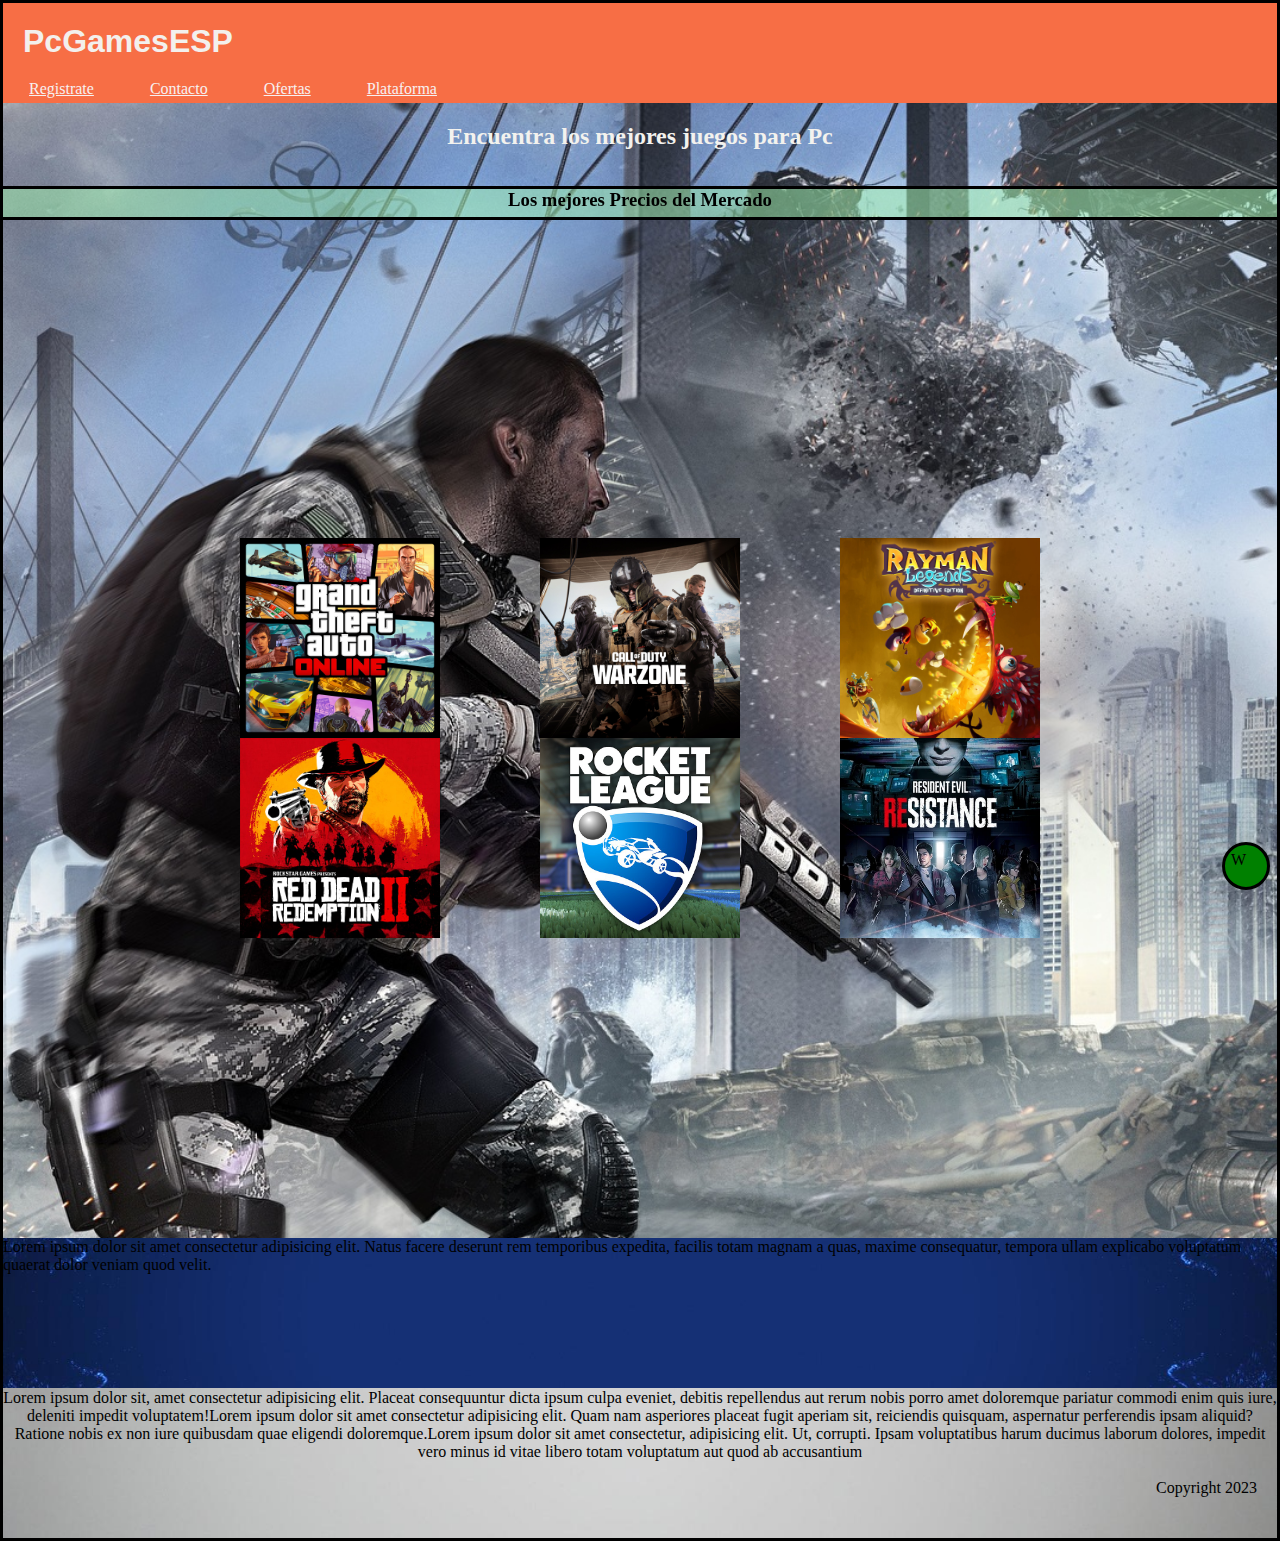
<file: index.html>
<!DOCTYPE html>
<html lang="en">
<head>
    <meta charset="UTF-8" />
    <meta name="viewport" 
    content="width=device-width, initial-scale=1.0" />
    <title>PcGamesESP</title>
    <link rel="shortcut icon" href="img/icons8-control-50.png">
    <link rel="stylesheet" href="css/style.css">
</head>
<body>
    <!--HEADER-->
    <header>
    <h1>PcGamesESP</h1>
        <nav>
            <ul>
                <li>
                    <a href="formulario.html">Registrate</a>
                    <a href="contacto.html">Contacto</a>
                    <a href="oferta.html">Ofertas</a>
                    <a href="plataforma.html">Plataforma</a>
                </li>
            </ul>
        </nav>
    </header>
    <!--FIN DE HEADER-->
    <!--Main-->
    <main>
            <h2>Encuentra los mejores juegos para Pc</h2>
        <br>
            <h3 class="parrafo fondo">Los mejores Precios del Mercado</h3>
        <br>
        <section>
            <img id="img1" src="img/gta.png" alt="VideoJuego gta online" width="350"/>
            <img id="img2" src="img/cod.png" alt="VideoJuego Call of duty" width="360"/>
            <img id="img3" src="img/rayman.jpg" alt="VideoJuego Rayman" width="433"/>
            <img id="img4" src="img/red dead.png" alt="VideoJuego Red dead" width="330"/>
            <img id="img5" src="img/rocket.png" alt="VideoJuego Rocket League" width="330"/>
            <img id="img6" src="img/resident.png" alt="VideoJuego Resident Evil" width="330"/>
        </section>
            <aside>
                <p>
                    Lorem ipsum dolor sit amet consectetur adipisicing elit. Natus facere deserunt rem temporibus expedita, facilis totam magnam a quas, maxime consequatur, tempora ullam explicabo voluptatum quaerat dolor veniam quod velit.
                </p>
            </aside>
    </main>
    <!--Fin del Main-->
    <!--Footer-->
    <footer>
        <section>
            <p id="parrafo2">Lorem ipsum dolor sit, amet consectetur adipisicing elit. Placeat consequuntur dicta ipsum culpa eveniet, debitis repellendus aut rerum nobis porro amet doloremque pariatur commodi enim quis iure, 
            deleniti impedit voluptatem!Lorem ipsum dolor sit amet consectetur adipisicing elit. Quam nam asperiores placeat fugit aperiam sit, reiciendis quisquam, aspernatur perferendis ipsam aliquid? 
            Ratione nobis ex non iure quibusdam quae eligendi doloremque.Lorem ipsum dolor sit amet consectetur, adipisicing elit. Ut, corrupti. Ipsam voluptatibus harum ducimus laborum dolores, impedit vero minus id vitae libero totam voluptatum aut quod ab accusantium</p>
        </section>
            <div class="caja" id="caja2">W</div>
        <br>
            <p id="parrafo3">Copyright 2023</p>
    </footer>
    <!--Fin del Footer-->
</body>
</html>
</file>
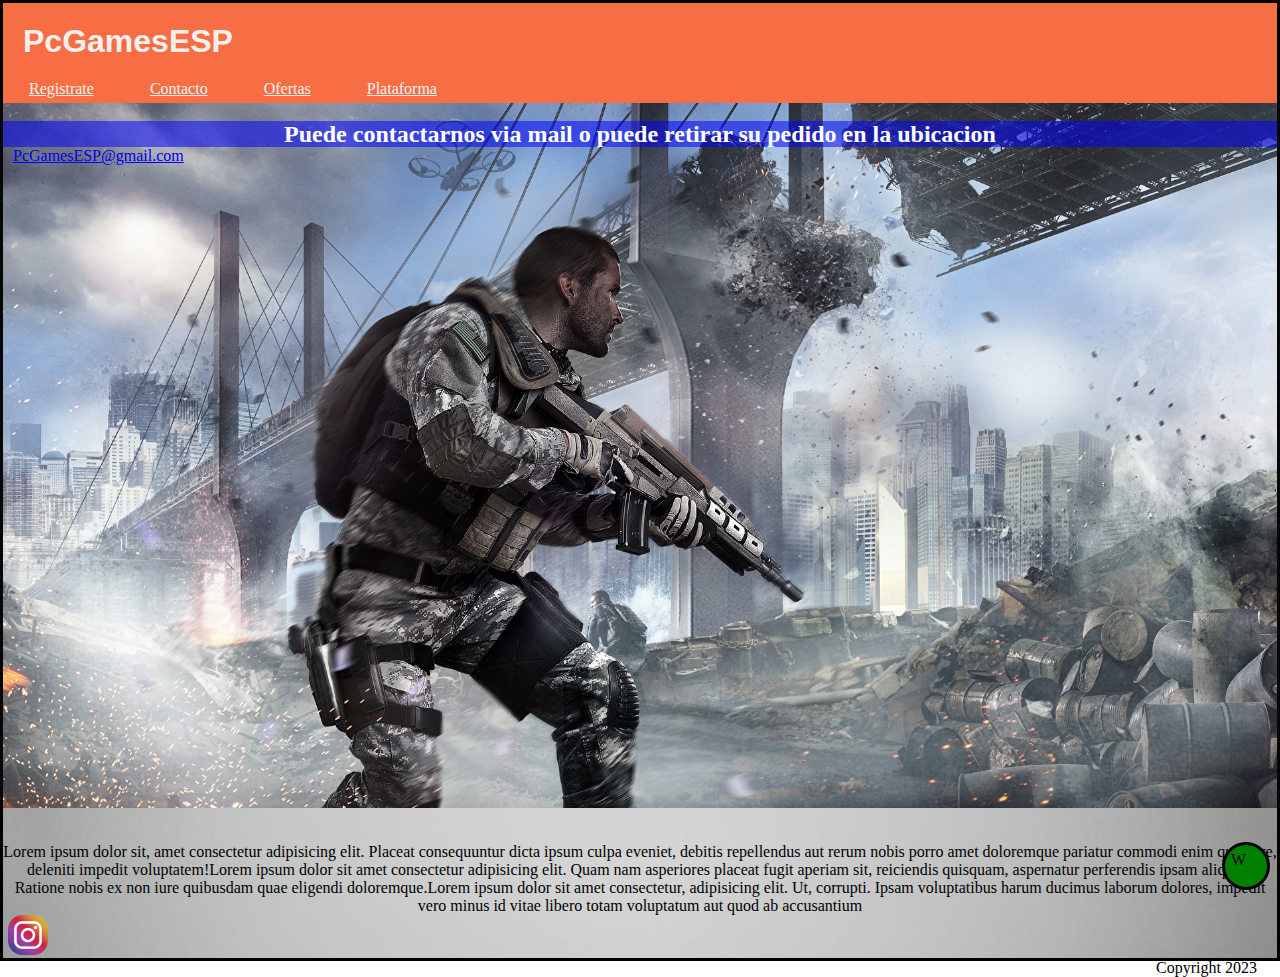
<file: contacto.html>
<!DOCTYPE html>
<html lang="en">
<head>
    <meta charset="UTF-8">
    <meta name="viewport" content="width=device-width, initial-scale=1.0">
    <title>Contactanos</title>
    <link rel="shortcut icon" href="img/icons8-control-50.png">
    <link rel="stylesheet" href="css/contact.css">
</head>
<body>
    <!--Header-->
    <header>
        <h1>PcGamesESP</h1>
        <nav>
            <ul>
                <li>
                    <a href="formulario.html">Registrate</a>
                    <a href="contacto.html">Contacto</a>
                    <a href="oferta.html">Ofertas</a>
                    <a href="plataforma.html">Plataforma</a>
                </li>
            </ul>
        </nav>
    </header>
    <!--Fin del Header-->
    <!--Main-->
    <main>
        <br>
        <h2>Puede contactarnos via mail o puede retirar su pedido en la ubicacion</h2>
        <section>
            <a href="mailto:PcGamesESP@gmail.com">PcGamesESP@gmail.com</a>
        </section>
        <br>
            <iframe id="ubi" src="https://www.google.com/maps/embed?pb=!1m18!1m12!1m3!1d1641.609626974129!2d-58.44809070160522!3d-34.6238992!2m3!1f0!2f0!3f0!3m2!1i1024!2i768!4f13.1!3m3!1m2!1s0x95bcca398ed8b1d1%3A0x7a1737076a509e6e!2sMexx!5e0!3m2!1ses-419!2sar!4v1693949742745!5m2!1ses-419!2sar" width="600" height="450" style="border:0;" allowfullscreen="" loading="lazy" referrerpolicy="no-referrer-when-downgrade"></iframe>
    </main>
    <!--Fin del Main-->
    <!--Footer-->
    <footer> 
        <section>
            <p id="parrafo2">Lorem ipsum dolor sit, amet consectetur adipisicing elit. Placeat consequuntur dicta ipsum culpa eveniet, debitis repellendus aut rerum nobis porro amet doloremque pariatur commodi enim quis iure, 
            deleniti impedit voluptatem!Lorem ipsum dolor sit amet consectetur adipisicing elit. Quam nam asperiores placeat fugit aperiam sit, reiciendis quisquam, aspernatur perferendis ipsam aliquid? 
            Ratione nobis ex non iure quibusdam quae eligendi doloremque.Lorem ipsum dolor sit amet consectetur, adipisicing elit. Ut, corrupti. Ipsam voluptatibus harum ducimus laborum dolores, impedit vero minus id vitae libero totam voluptatum aut quod ab accusantium</p>
        </section>
            <div class="caja" id="caja2">W</div>
            <img id="img7" src="img/instagram-6338401_1280.webp" alt="logo instagram">
        <br>
            <p id="parrafo3">Copyright 2023</p>
    </footer>   
    <!--Fin del Footer-->
</body>
</html>
</file>
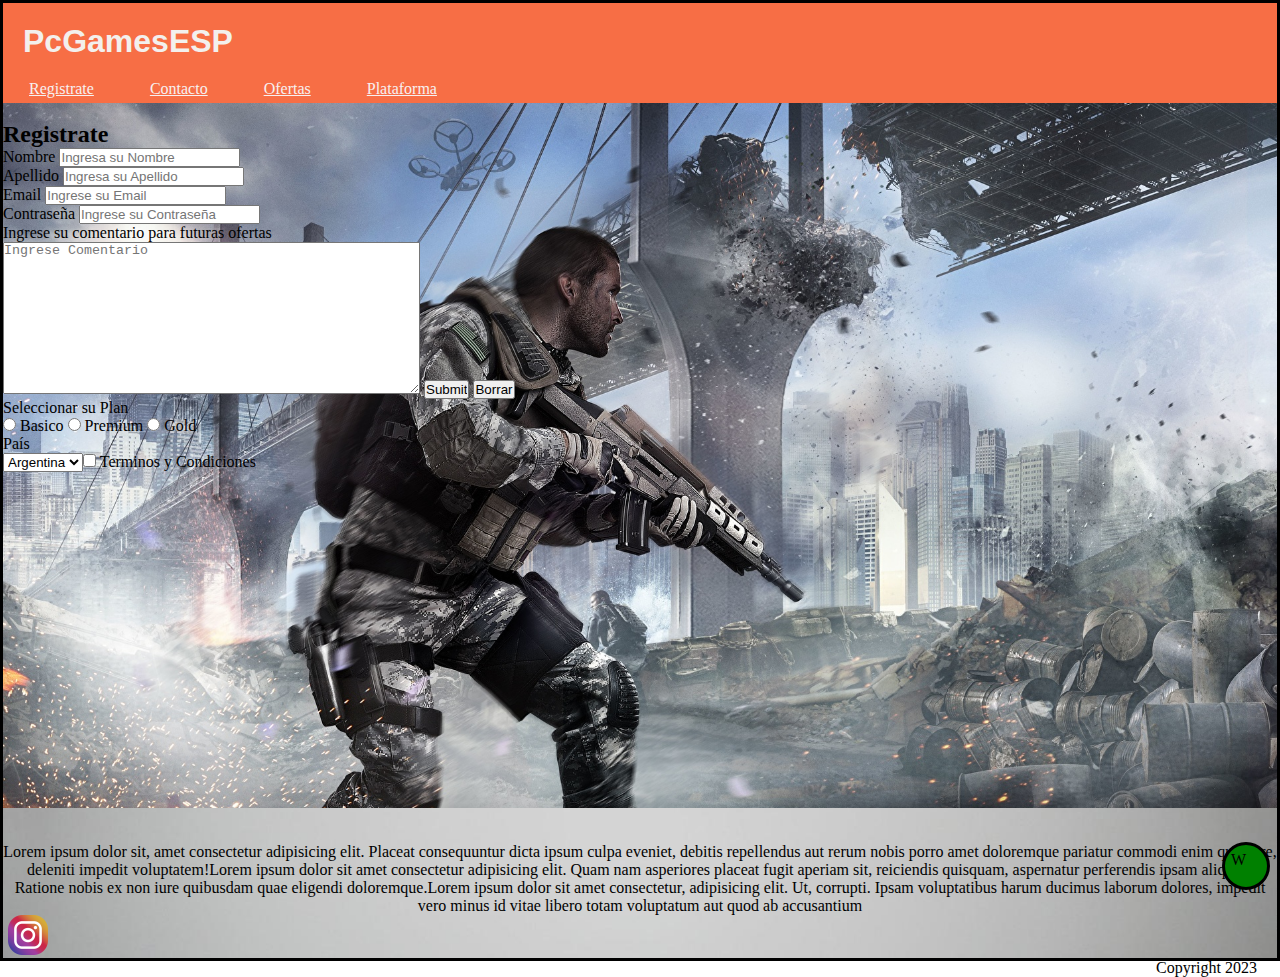
<file: formulario.html>
<!DOCTYPE html>
<html lang="en">
<head>
    <meta charset="UTF-8">
    <meta name="viewport" content="width=device-width, initial-scale=1.0">
    <title>PcGamesESP</title>
    <link rel="shortcut icon" href="img/icons8-control-50.png">
    <link rel="stylesheet" href="css/form.css">
</head>
<body>
    <!--HEADER-->
    <header>
        <h1>PcGamesESP</h1>
        <nav>
            <ul>
                <li>
                    <a href="formulario.html">Registrate</a>
                    <a href="contacto.html">Contacto</a>
                    <a href="oferta.html">Ofertas</a>
                    <a href="plataforma.html">Plataforma</a>
                </li>
            </ul>
        </nav>
    </header>
    <!--Fin del Header-->
    <!--Main-->
    <main>
        <br>
        <h2>Registrate</h2>
            <form action="/formulario" method="get">
            <label for="nombre">Nombre</label>
            <input type="text" id="nombre" name="nombre" placeholder="Ingresa su Nombre" />
        <br>
            <label for="Apellido">Apellido</label>
            <input type="text" id="Apellido" name="Apellido" placeholder="Ingresa su Apellido" />
        <br>
            <label for="email">Email</label>
            <input type="email" id="email" name="email" placeholder="Ingrese su Email" />
        <br>
            <label for="Contraseña">Contraseña</label>
            <input type="password" id="Contraseña" name="Contraseña" placeholder="Ingrese su Contraseña"required>
        <br>
        <p>Ingrese su comentario para futuras ofertas</p>
        <textarea cols="50" rows="10" id="Comentario" placeholder="Ingrese Comentario" name="Comentario"></textarea>
        <input type="submit">
        <button type="reset">Borrar</button>
        <p>Seleccionar su Plan</p>
        <input type="radio"name="usuario">
        <span>Basico</span>
        <input type="radio"name="usuario">
        <span>Premium</span>
        <input type="radio"name="usuario">
        <span>Gold</span>
        <p>País</p>
        <select name="Paises">
            <option value="Argentina">Argentina</option>
            <option value="Mexico">Mexico</option>
            <option value="Uruguay">Uruguay</option>
            <option value="Chile">Chile</option>
            <option value="Brasil">Brasil</option>
                    <input type="checkbox">
                    <span>Terminos y Condiciones</span>
    </main>
    <!--Fin del Main-->
    <!--Footer-->
    <footer>
        <section>
            <p id="parrafo2">Lorem ipsum dolor sit, amet consectetur adipisicing elit. Placeat consequuntur dicta ipsum culpa eveniet, debitis repellendus aut rerum nobis porro amet doloremque pariatur commodi enim quis iure, 
            deleniti impedit voluptatem!Lorem ipsum dolor sit amet consectetur adipisicing elit. Quam nam asperiores placeat fugit aperiam sit, reiciendis quisquam, aspernatur perferendis ipsam aliquid? 
            Ratione nobis ex non iure quibusdam quae eligendi doloremque.Lorem ipsum dolor sit amet consectetur, adipisicing elit. Ut, corrupti. Ipsam voluptatibus harum ducimus laborum dolores, impedit vero minus id vitae libero totam voluptatum aut quod ab accusantium</p>
        </section>
            <div class="caja" id="caja2">W</div>
            <img id="img7" src="img/instagram-6338401_1280.webp" alt="logo instagram">
        <br>
            <p id="parrafo3">Copyright 2023</p>
    </footer>
    <!--Fin del Footer-->
</body>
</html>
</file>
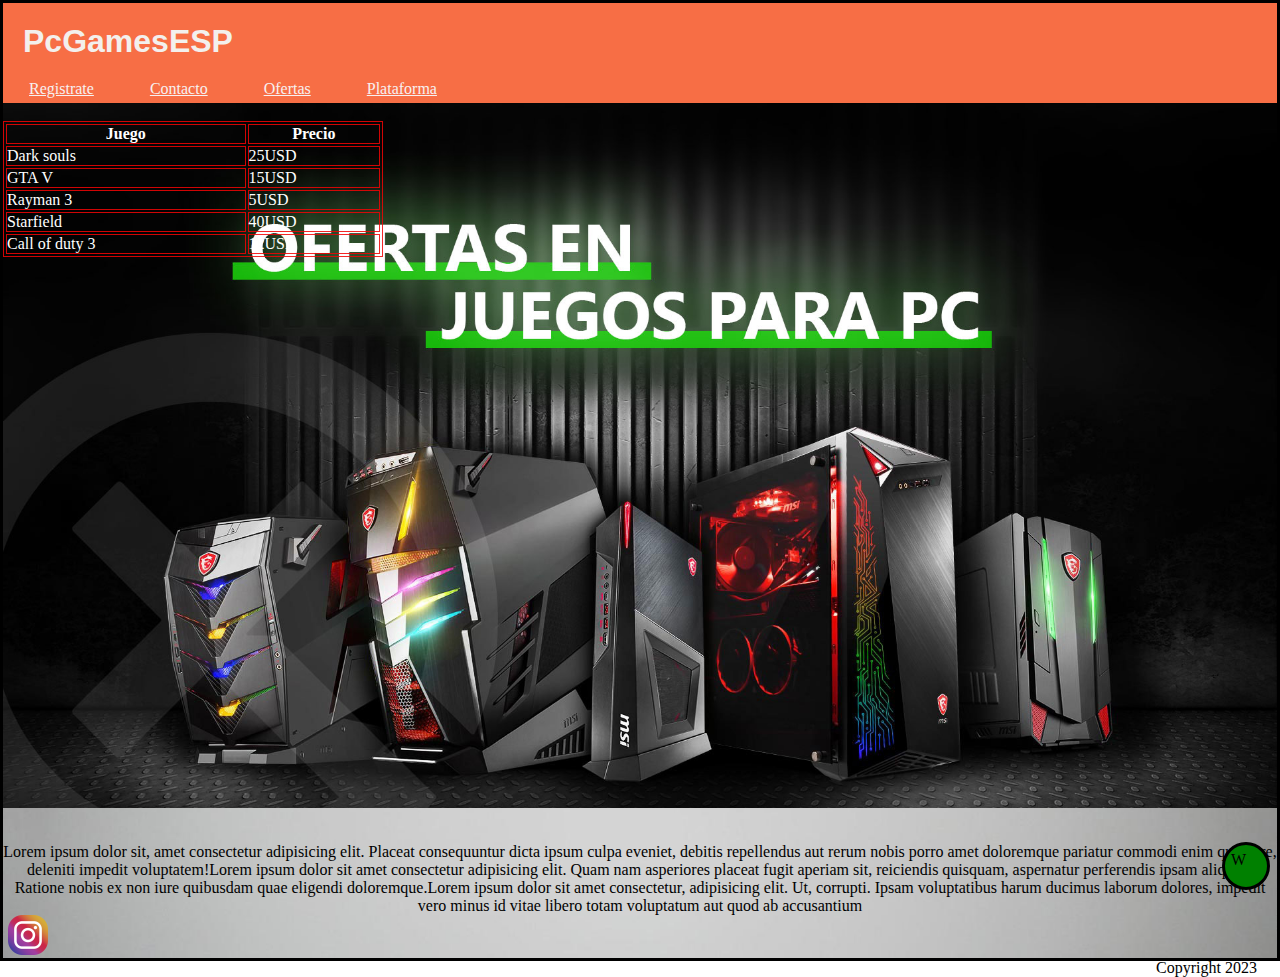
<file: oferta.html>
<!DOCTYPE html>
<html lang="en">
<head>
    <meta charset="UTF-8">
    <meta name="viewport" content="width=device-width, initial-scale=1.0">
    <title>Ofertas</title>
    <link rel="shortcut icon" href="img/icons8-control-50.png">
    <link rel="stylesheet" href="css/ofert.css">
</head>
<body>
    <!--HEADER-->
    <header>
        <h1>PcGamesESP</h1>
        <nav>
            <ul>
                <li>
                    <a href="formulario.html">Registrate</a>
                    <a href="contacto.html">Contacto</a>
                    <a href="oferta.html">Ofertas</a>
                    <a href="plataforma.html">Plataforma</a>
                </li>
            </ul>
        </nav>
    </header>
    <!--Fin del Header-->
    <!--MAIN-->
    <main>
        <br>
        <style>
            table, th, td {
                border: 1px solid rgba(241, 5, 5, 0.863);
            }
        </style>
        <table style="width: 380px;">
                <tr>
                    <th>Juego</th>
                    <th>Precio</th>
                    <tr>
                        <td>Dark souls</td>
                        <td>25USD</td>
                    </tr>
                    <tr>
                        <td>GTA V</td>
                        <td>15USD</td>
                    </tr><tr>
                        <td>Rayman 3</td>
                        <td>5USD</td>
                    </tr><tr>
                        <td>Starfield</td>
                        <td>40USD</td>
                    </tr><tr>
                        <td>Call of duty 3</td>
                        <td>12USD</td>
                    </tr>
                </tr>
            </table> 
            <br>
            <h2>OFERTA DE LA SEMANA</h2>
            <section>
                <img src="img/darksoulss.png" alt="foto juego dark souls">
            </section> 
    </main>
    <!--Fin del Main-->
    <!--FOOTER-->
    <footer>
        <section>
            <p id="parrafo2">Lorem ipsum dolor sit, amet consectetur adipisicing elit. Placeat consequuntur dicta ipsum culpa eveniet, debitis repellendus aut rerum nobis porro amet doloremque pariatur commodi enim quis iure, 
            deleniti impedit voluptatem!Lorem ipsum dolor sit amet consectetur adipisicing elit. Quam nam asperiores placeat fugit aperiam sit, reiciendis quisquam, aspernatur perferendis ipsam aliquid? 
            Ratione nobis ex non iure quibusdam quae eligendi doloremque.Lorem ipsum dolor sit amet consectetur, adipisicing elit. Ut, corrupti. Ipsam voluptatibus harum ducimus laborum dolores, impedit vero minus id vitae libero totam voluptatum aut quod ab accusantium</p>
        </section>
            <div class="caja" id="caja2">W</div>
            <img id="img7" src="img/instagram-6338401_1280.webp" alt="logo instagram">
        <br>
            <p id="parrafo3">Copyright 2023</p>
    </footer>
    <!--Fin del Footer-->
</body>
</html>
</file>
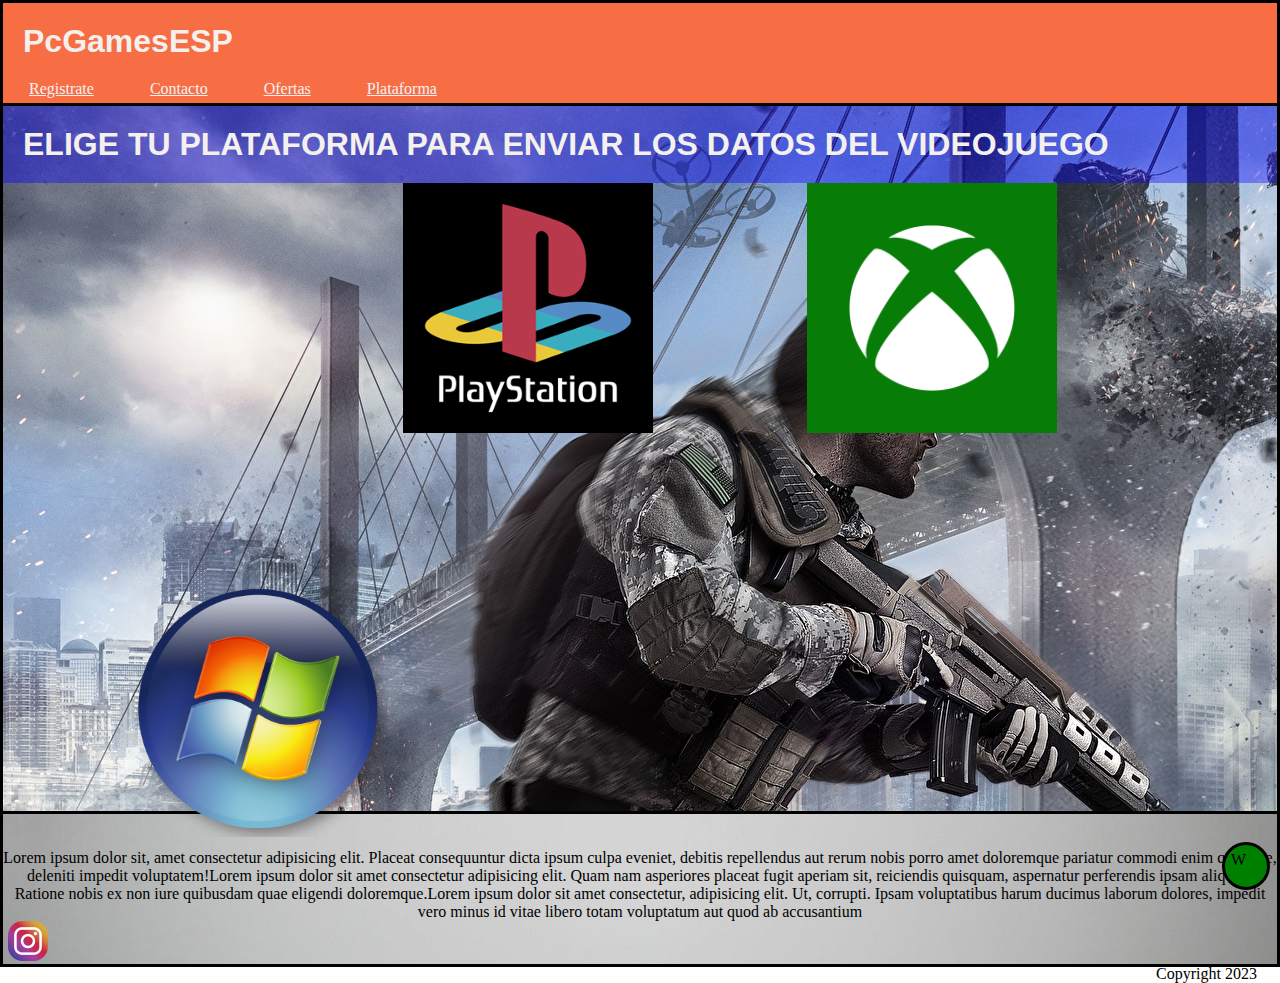
<file: plataforma.html>
<!DOCTYPE html>
<html lang="en">
<head>
    <meta charset="UTF-8">
    <meta name="viewport" content="width=device-width, initial-scale=1.0">
    <title>Plataformas</title>
    <link rel="shortcut icon" href="img/icons8-control-50.png">
    <link rel="stylesheet" href="css/plataform.css">
</head>
<body>
    <!--HEADER-->
    <header>
        <h1>PcGamesESP</h1>
        <nav>
            <ul>
                <li>
                    <a href="formulario.html">Registrate</a>
                    <a href="contacto.html">Contacto</a>
                    <a href="oferta.html">Ofertas</a>
                    <a href="plataforma.html">Plataforma</a>
                </li>
            </ul>
        </nav>
    </header>
    <!--Fin del Header-->
    <!--MAIN-->
    <main>
        <H1>ELIGE TU PLATAFORMA PARA ENVIAR LOS DATOS DEL VIDEOJUEGO</H1>
        <section>
            <img id="logo1" src="img/playstationlogo.png" alt="play logo">
            <img id="logo2" src="img/xboxlogo.png" alt="xbox logo">
            <img id="logo3" src="img/windows.png" alt="windows logo">
        </section>
    </main>
    <!--Fin del Main-->
    <!--FOOTER-->
    <footer>
        <section>
            <p id="parrafo2">Lorem ipsum dolor sit, amet consectetur adipisicing elit. Placeat consequuntur dicta ipsum culpa eveniet, debitis repellendus aut rerum nobis porro amet doloremque pariatur commodi enim quis iure, 
            deleniti impedit voluptatem!Lorem ipsum dolor sit amet consectetur adipisicing elit. Quam nam asperiores placeat fugit aperiam sit, reiciendis quisquam, aspernatur perferendis ipsam aliquid? 
            Ratione nobis ex non iure quibusdam quae eligendi doloremque.Lorem ipsum dolor sit amet consectetur, adipisicing elit. Ut, corrupti. Ipsam voluptatibus harum ducimus laborum dolores, impedit vero minus id vitae libero totam voluptatum aut quod ab accusantium</p>
        </section>
            <div class="caja" id="caja2">W</div>
            <img id="img7" src="img/instagram-6338401_1280.webp" alt="logo instagram">
        <br>
            <p id="parrafo3">Copyright 2023</p>
    </footer>
    <!--Fin del Footer-->
</body>
</html>
</file>
<file: css/style.css>
/**HEADER**/
header{
    border: 3px solid black;
    border-bottom: none;
height: 100px;
background-color: rgba(245, 63, 8, 0.753);
grid-area: header;
}
*{
    padding: 0;
    margin: 0;
}
h1 {
    padding: 20px;
    box-sizing: border-box;
    font-family: 'Trebuchet MS', 'Lucida Sans Unicode', 'Lucida Grande', 'Lucida Sans', Arial, sans-serif;
    color: rgb(243, 240, 237);
}
.fondo {
    background-color: rgba(162, 245, 175, 0.507);
}
header nav ul li {
    display: inline-block;
}
header nav ul li :hover{
    color: yellow;
}
header nav ul li :active{
    color: red;
}
header nav ul li a{   
    margin-inline-start: auto;
    color: rgb(248, 240, 240);
    margin: 0 10px;
    padding: 1rem;
}
/**Fin del Header**/
/**MAIN**/
main{
    border-right: solid black;
    border-left: solid black;
    background-image: url(../img/fondoo.png);
    background-size: cover;
    background-position: center;
    background-repeat: no-repeat;
grid-area: main;
}

h2 {
    padding-top: 20px;
    font-family: stanley;
    src: url("../fonts/Stanley.otf");
    height: 45px;
text-align: center;
color: rgb(243, 242, 238);
}
h3{
    border: 3px solid black;
    border-left: none;
    border-right: none;
    height: 28px;
    text-align: center;
    position: sticky;
    top: 20px;
}
main section{
    height: 1000px;
    display: grid;
    grid-template-columns: repeat(3,200px);
    grid-template-rows: repeat(2,200px);
    justify-content: center;
    align-content: center;
    justify-items: center;
}

img{
    width: 100%;
}
#img1{
    padding-right: 200px;
}
#img3{
    padding-left: 200px;
}
#img4{
    padding-right: 200px;
}
#img6{
    padding-left: 200px;
}


aside{
    height: 150px;
    background-image: url(../img/fuego\ azul.jpg);
    background-size: cover;
    background-position: center;
    background-repeat: no-repeat;
    display: grid;
    grid-template-rows: 50% 50%;
    grid-area: aside;
}
/**Fin del Main**/
/**Footer**/
footer{
    border: solid black;
    border-top: none;
    height: 150px;
    background-image: url(../img/fondogris.png);
    background-size: cover;
    background-position: center;
    background-repeat: no-repeat;
    grid-area: footer;
}
#parrafo2{
    padding-top: 1px;
    text-align: center;
}
#caja2{
    position: fixed;
    bottom: 10px;
    right: 10px;
    width: 30px;
    height: 30px;
    background-color: green;
    border-radius: 30px;
    padding: 6px;
    border: solid black;
}
#img7{
    height: 40px;
    padding-left: 5px;
}
#parrafo3{
    padding-right: 20px;
    text-align: end;
}
/**Fin del Footer**/

@media (max-width: 480px){
    body{
        display: grid;
        grid-template-columns: 1fr;
        grid-template-rows: 100px 100% 100px 100px;
        grid-template-areas: 
        "header"
        "main"
        "aside"
        "footer"
        }
}
img{
    flex-wrap: wrap;
}
</file>
<file: css/contact.css>
/**HEADER**/
header{
    border: 3px solid black;
    border-bottom: none;
height: 100px;
background-color: rgba(245, 63, 8, 0.753);
}
*{
    padding: 0;
    margin: 0;
}
h1 {
    padding: 20px;
    box-sizing: border-box;
    font-family: 'Trebuchet MS', 'Lucida Sans Unicode', 'Lucida Grande', 'Lucida Sans', Arial, sans-serif;
    color: rgb(243, 240, 237);
}
.fondo {
    background-color: rgba(162, 245, 175, 0.507);
}
header nav ul li{
    display: inline-block;
}
header nav ul li a{   
    margin-inline-start: auto;
    color: rgb(248, 240, 240);
    margin: 0 10px;
    padding: 1rem;
}
#img0{
    height: 60px;
    padding-left: 1700px;
    padding-top: 25px;
}
/**Fin del Header**/
/**MAIN**/
main{
    border-right: solid black;
    border-left: solid black;
    background-image: url(../img/fondoo.png);
    background-size: cover;
    background-position: center;
    background-repeat: no-repeat;
    height: 705px;
    border: solid rgb(7, 7, 7);
    border-top: none;
    border-bottom: none;
}
main h2 {
    color: white;
    background-color: rgba(0, 0, 255, 0.521);
    height: 26px;
    text-align: center;
}
main section a{
    margin: 0 10px;
}
/**Fin del Main**/
/**FOOTER**/
footer{
    border: solid black;
    border-top: none;
    height: 150px;
    background-image: url(../img/fondogris.png);
    background-size: cover;
    background-position: center;
    background-repeat: no-repeat;
}
#parrafo2{
    padding-top: 35px;
    text-align: center;
}
#caja2{
    position: fixed;
    bottom: 10px;
    right: 10px;
    width: 30px;
    height: 30px;
    background-color: green;
    border-radius: 30px;
    padding: 6px;
    border: solid black;
}
#img7{
    height: 40px;
    padding-left: 5px;
}
#parrafo3{
    padding-right: 20px;
    text-align: end;
}
/**Fin del Footer**/
</file>
<file: css/form.css>
/**HEADER**/

header{
    border: 3px solid black;
    border-bottom: none;
height: 100px;
background-color: rgba(245, 63, 8, 0.753);
}
*{
    padding: 0;
    margin: 0;
}
h1 {
    padding: 20px;
    box-sizing: border-box;
    font-family: 'Trebuchet MS', 'Lucida Sans Unicode', 'Lucida Grande', 'Lucida Sans', Arial, sans-serif;
    color: rgb(243, 240, 237);
}
.fondo {
    background-color: rgba(162, 245, 175, 0.507);
}
header nav ul li{
    display: inline-block;
}
header nav ul li a{   
    margin-inline-start: auto;
    color: rgb(248, 240, 240);
    margin: 0 10px;
    padding: 1rem;
}
#img0{
    height: 60px;
    padding-left: 1700px;
    padding-top: 25px;
}
/**Fin del Header**/
/**MAIN**/
main{
    border-right: solid black;
    border-left: solid black;
    background-image: url(../img/fondoo.png);
    background-size: cover;
    background-position: center;
    background-repeat: no-repeat;
height: 705px;
border: solid black;
border-top: none;
border-bottom: none;
}
/**Fin del Main**/
/**FOOTER**/
footer{
    border: solid black;
    border-top: none;
    height: 150px;
    background-image: url(../img/fondogris.png);
    background-size: cover;
    background-position: center;
    background-repeat: no-repeat;
}
#parrafo2{
    padding-top: 35px;
    text-align: center;
}
#caja2{
    position: fixed;
    bottom: 10px;
    right: 10px;
    width: 30px;
    height: 30px;
    background-color: green;
    border-radius: 30px;
    padding: 6px;
    border: solid black;
}
#img7{
    height: 40px;
    padding-left: 5px;
}
#parrafo3{
    padding-right: 20px;
    text-align: end;
}
/**Fin del Footer**/
</file>
<file: css/ofert.css>
/**HEADER**/
header{
    border: 3px solid black;
    border-bottom: none;
height: 100px;
background-color: rgba(245, 63, 8, 0.753);
}
*{
    padding: 0;
    margin: 0;
}
h1 {
    padding: 20px;
    box-sizing: border-box;
    font-family: 'Trebuchet MS', 'Lucida Sans Unicode', 'Lucida Grande', 'Lucida Sans', Arial, sans-serif;
    color: rgb(243, 240, 237);
}
.fondo {
    background-color: rgba(162, 245, 175, 0.507);
}
header nav ul li{
    display: inline-block;
}
header nav ul li a{   
    margin-inline-start: auto;
    color: rgb(248, 240, 240);
    margin: 0 10px;
    padding: 1rem;
}
#img0{
    height: 60px;
    padding-left: 1700px;
    padding-top: 25px;
}
/**Fin del HEADER**/
/**MAIN**/
main{
    border-right: solid black;
    border-left: solid black;
    background-image: url(../img/ofertas2.png);
    background-size: cover;
    background-position: center;
    background-repeat: no-repeat;
    height: 705px;
    border: solid black;
    border-top: none;
    border-bottom: none;
}
main table{
    color: white;
}
main h2{
    color: white;
    padding-left: 1515px;
    padding-top: 100px;
}
main section img{
    width: 430px;
    padding-left: 1430px;
    padding-top: 30px;
}

main section a{
    margin: 0 10px;
}
/**Fin del Main**/
/**FOOTER**/
footer{
    border: solid black;
    border-top: none;
    height: 150px;
    background-image: url(../img/fondogris.png);
    background-size: cover;
    background-position: center;
    background-repeat: no-repeat;
}
#parrafo2{
    padding-top: 35px;
    text-align: center;
}
#caja2{
    position: fixed;
    bottom: 10px;
    right: 10px;
    width: 30px;
    height: 30px;
    background-color: green;
    border-radius: 30px;
    padding: 6px;
    border: solid black;
}
#img7{
    height: 40px;
    padding-left: 5px;
}
#parrafo3{
    padding-right: 20px;
    text-align: end;
}
/**Fin del Footer**/
</file>
<file: css/plataform.css>
/**HEADER**/
header{
    border: 3px solid black;
    border-bottom: none;
height: 100px;
background-color: rgba(245, 63, 8, 0.753);
}
*{
    padding: 0;
    margin: 0;
}
h1 {
    padding: 20px;
    box-sizing: border-box;
    font-family: 'Trebuchet MS', 'Lucida Sans Unicode', 'Lucida Grande', 'Lucida Sans', Arial, sans-serif;
    color: rgb(243, 240, 237);
}
.fondo {
    background-color: rgba(162, 245, 175, 0.507);
}
header nav ul li{
    display: inline-block;
}
header nav ul li a{   
    margin-inline-start: auto;
    color: rgb(248, 240, 240);
    margin: 0 10px;
    padding: 1rem;
}
#img0{
    height: 60px;
    padding-left: 1700px;
    padding-top: 25px;
}
/**Fin del Header**/
/**MAIN**/
main{
    height: 705px;
    background-image: url(../img/fondoo.png);
    border: solid black;
}
main h1{
    background-color: rgba(4, 0, 255, 0.384);
}
#logo1{
    height: 250px;
    padding-left: 400px;
}
#logo2{
    height: 250px;
    padding-left: 150px;
}
#logo3{
    height: 250px;
    padding-left: 130px;
    padding-top: 150px;
}
/**Fin del Main**/
/**FOOTER**/
footer{
    border: solid black;
    border-top: none;
    height: 150px;
    background-image: url(../img/fondogris.png);
    background-size: cover;
    background-position: center;
    background-repeat: no-repeat;   
}

#parrafo2{
    padding-top: 35px;
    text-align: center;
}
#caja2{
    position: fixed;
    bottom: 10px;
    right: 10px;
    width: 30px;
    height: 30px;
    background-color: green;
    border-radius: 30px;
    padding: 6px;
    border: solid black;
}
#img7{
    height: 40px;
    padding-left: 5px;
}
#parrafo3{
    padding-right: 20px;
    text-align: end;
}
/**Fin del Footer**/
</file>
